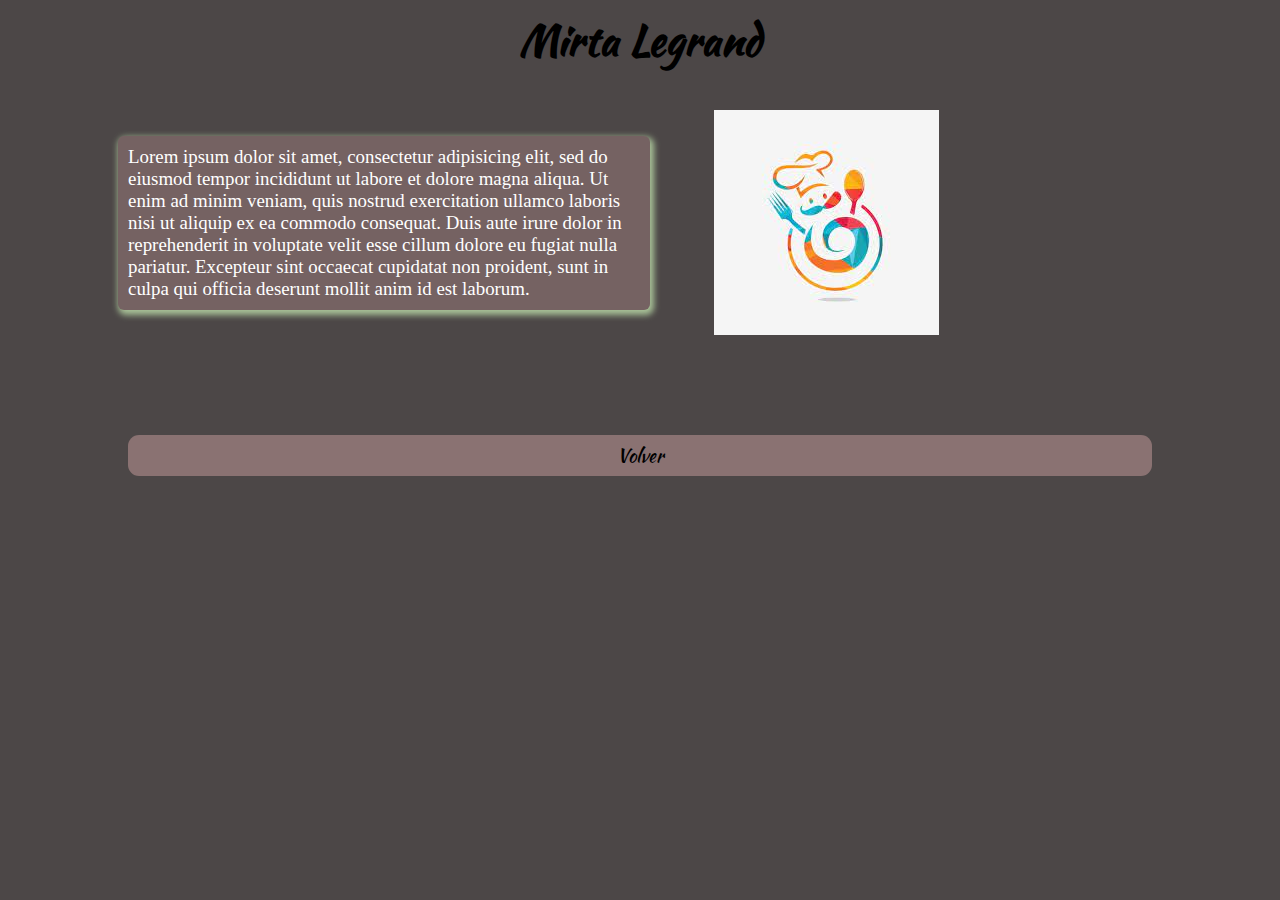
<file: Tarjetas/Famosos/famoso-1.html>
<!DOCTYPE html>
<html lang="en">
<head>
	<title>Famosos</title>
	<link rel="stylesheet" type="text/css" href="Style.css">
	<link rel="icon" type="image/x-icon" href="imagenes/Icono.jpg">
    <meta charset="UTF-8">
    <meta name="viewport" content="width=device-width, user-scalable=no, initial-scale1.0">
</head>
<body>
	<header class="cont-menu">
	<h1 class="titulo">Mirta Legrand</h1>
	</header>
	<div class="cont-info">
	<div class="cont-info-f">
		<p class="texto">Lorem ipsum dolor sit amet, consectetur adipisicing elit, sed do eiusmod
		tempor incididunt ut labore et dolore magna aliqua. Ut enim ad minim veniam,
		quis nostrud exercitation ullamco laboris nisi ut aliquip ex ea commodo
		consequat. Duis aute irure dolor in reprehenderit in voluptate velit esse
		cillum dolore eu fugiat nulla pariatur. Excepteur sint occaecat cupidatat non
		proident, sunt in culpa qui officia deserunt mollit anim id est laborum.</p>
	</div>
	<div class="cont-img">
		<img src="../../imagenes/Icono.jpg" class="imagen">
	</div>
	</div>
	<div class="cont-boton">
		<a href="../famosos.html"><button class="boton">Volver</button></a>
	</div>

</body>
</html>
</file>
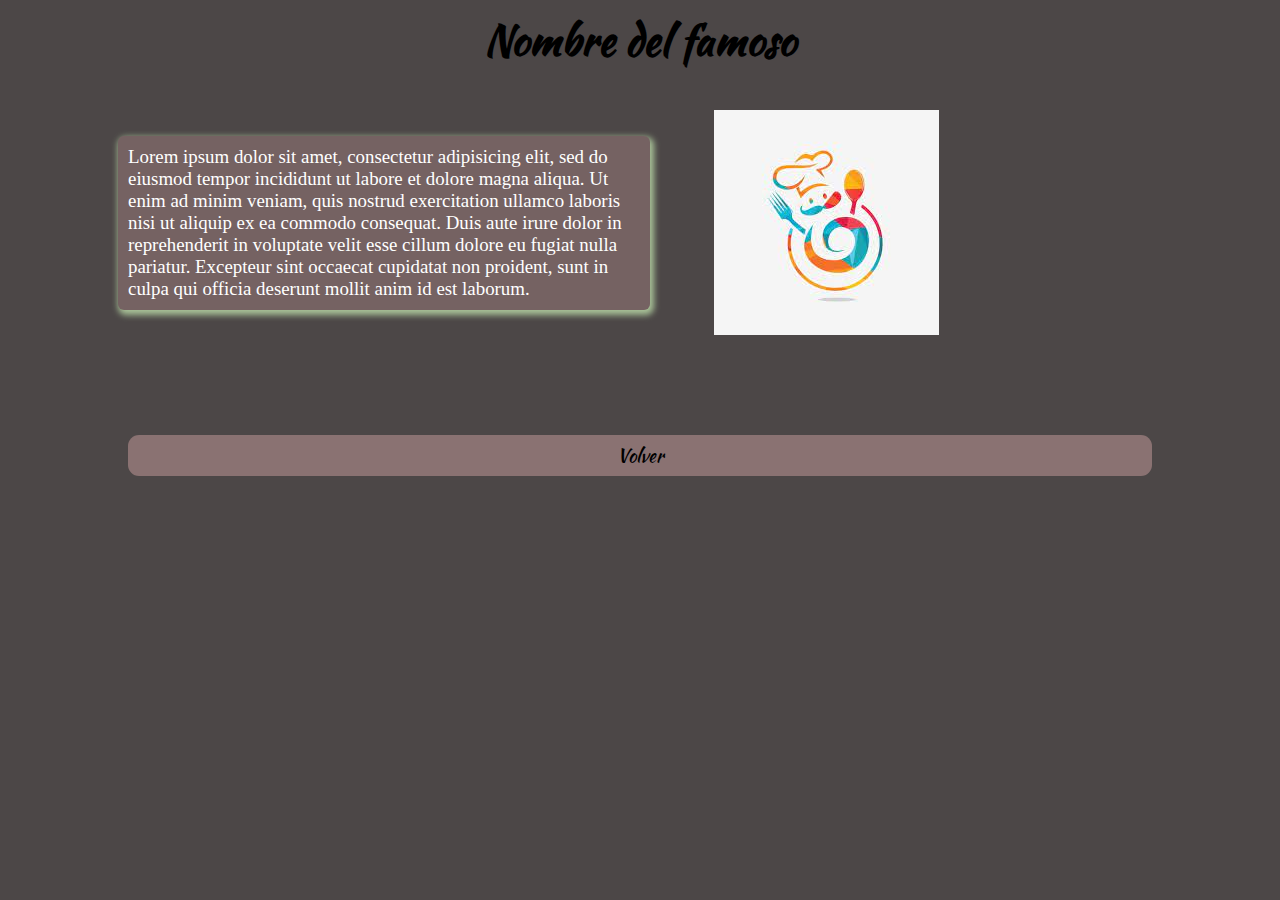
<file: Tarjetas/Famosos/famoso-2.html>
<!DOCTYPE html>
<html lang="en">
<head>
	<title>Famosos</title>
	<link rel="stylesheet" type="text/css" href="Style.css">
	<link rel="icon" type="image/x-icon" href="imagenes/Icono.jpg">
    <meta charset="UTF-8">
    <meta name="viewport" content="width=device-width, user-scalable=no, initial-scale1.0">
</head>
<body>
	<header class="cont-menu">
	<h1 class="titulo">Nombre del famoso</h1>
	</header>
	<div class="cont-info">
	<div class="cont-info-f">
		<p class="texto">Lorem ipsum dolor sit amet, consectetur adipisicing elit, sed do eiusmod
		tempor incididunt ut labore et dolore magna aliqua. Ut enim ad minim veniam,
		quis nostrud exercitation ullamco laboris nisi ut aliquip ex ea commodo
		consequat. Duis aute irure dolor in reprehenderit in voluptate velit esse
		cillum dolore eu fugiat nulla pariatur. Excepteur sint occaecat cupidatat non
		proident, sunt in culpa qui officia deserunt mollit anim id est laborum.</p>
	</div>
	<div class="cont-img">
		<img src="../../imagenes/Icono.jpg" class="imagen">
	</div>
	</div>
	<div class="cont-boton">
		<a href="../famosos.html"><button class="boton">Volver</button></a>
	</div>

</body>
</html>
</file>
<file: Tarjetas/Famosos/Style.css>
*{
	margin: 0;
	padding: 0;
	font-family: Times New Roman; 
}
body{
	background: #4c4747;
}
.cont-menu{
	margin-top: 10px;
}
.titulo{
	text-align: center;
	font-family: KaushanScript-Regular;
	font-size: 11mm;
}
.cont-info{
	display: flex;
	align-content: center;
	justify-content: center;
	align-items: center;
	justify-items: center;
}
.cont-info-f{
	width: 40%;
	box-shadow: 2px 3px 6px 2px #a9c398;
	height: auto;
	border-radius: 6px;
	margin-top: 40px;
	margin-left: 5%;
	padding: 10px;
	background-color: #756262;
}
.texto{
	color: #fff;
	font-size: 5mm;
}
.cont-img{
	display: flex;
	float: right;
	width: 40%;
	margin: 40px 0px 0px 5%;
	height: auto;
}
.cont-boton{
	margin-top: 100px;
	margin-bottom: 100px;
}
.boton{
	background-color: #8a7272;
	font-family: KaushanScript-Regular;
	font-size: 5mm;
	padding: 7px;
	border-style: none;
	border-radius: 11px;
	width: 80%;
}
.boton:hover{
	box-shadow: 1px 3px 5px 2px rgba(225, 217, 217, 0.886);
    transition-duration: 0.3s;
}
a{
	text-decoration: none;
	display: flex;
	align-content: center;
	justify-content: center;
	width: 100%;
}
@font-face{
    font-family: AlexBrush-Regular;
    src: url(../../Fuentes/AlexBrush-Regular.ttf);
}
@font-face{
    font-family: KaushanScript-Regular;
    src: url(../../Fuentes/KaushanScript-Regular.otf);
}
</file>
